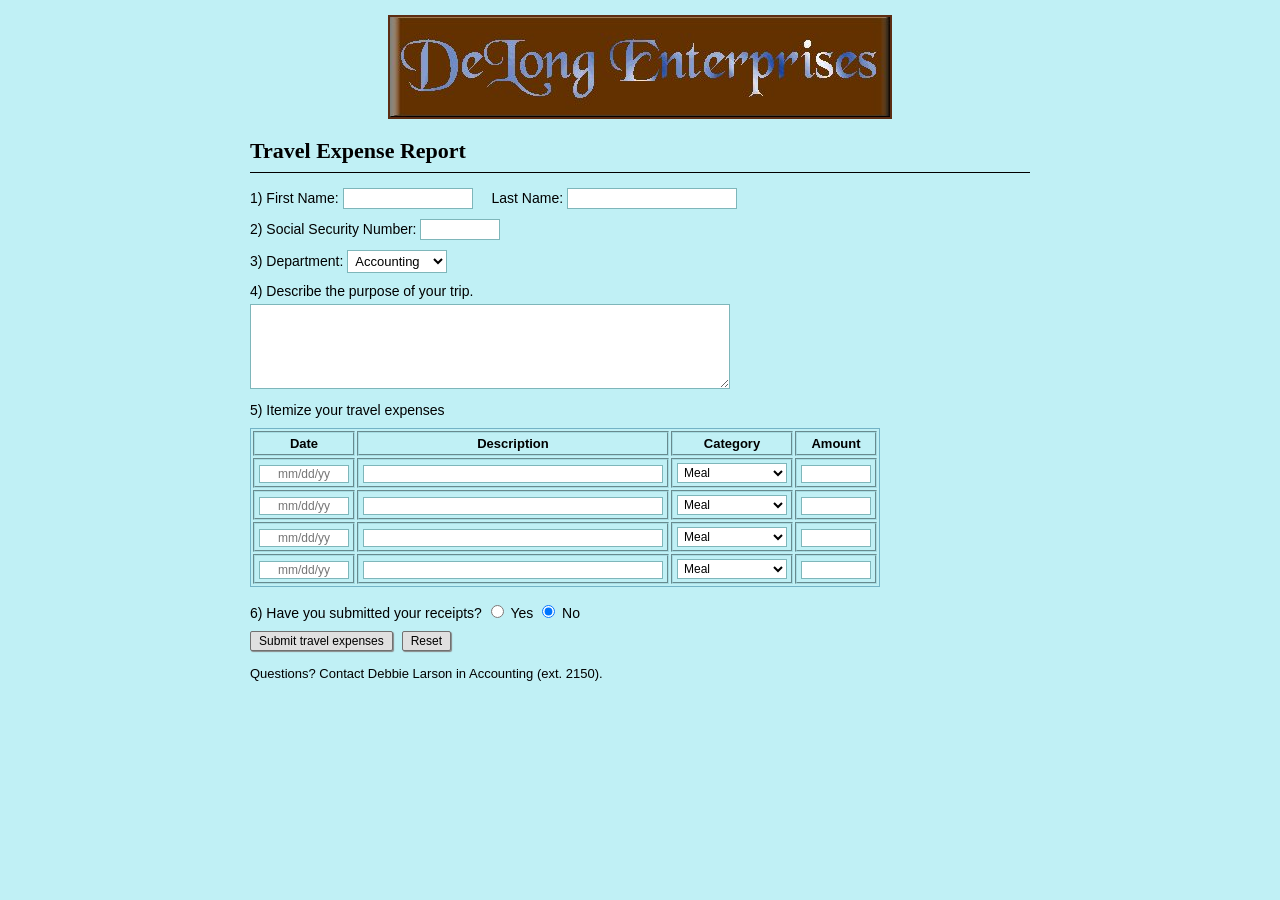
<file: index.html>
<html>
    <head>
        <title>Nguyễn Phan Bảo Hân - K244161782</title>
        <meta http-equiv="refresh" content="0; url=Ex50/TravelExpenseReport.html">
        <style>
            @import url(css/main.css);
        </style>
    </head>
    <body>
        <div id="container">  
        <ul>
        <li> <a href="CV/CV_K244161782_Nguyễn Phan Bảo Hân">HOME</a></li>
        <li> <a href="Ex50/TravelExpenseReport.html">BÀI 50: TRAVEL EXPENSE REPORT</a></li>
        <li> <a href="#">CSS</a>
            <ul>
            <li> <a href="#">CSS CĂN BẢN</a></li>
            <li> <a href="#">GIAO DIỆN VỚI CSS</a></li>
            <li> <a href="#">CSS NÂNG CAO</a></li>
        </ul>
        </li>
        <li> <a href="#">JAVASCRIPT</a>
        <ul>
            <li> <a href="#">LESSON 01</a></li>
            <li> <a href="#">LESSON 02</a></li>
            <li> <a href="#">LESSON 03</a></li>
        </ul>
        </li>
        <li> <a href="#">HTML DOM</a></li>
        <li> <a href="#">NGÔN NGỮ ASP</a></li>


        </ul>

        </div>

    </body>
</html>
</file>
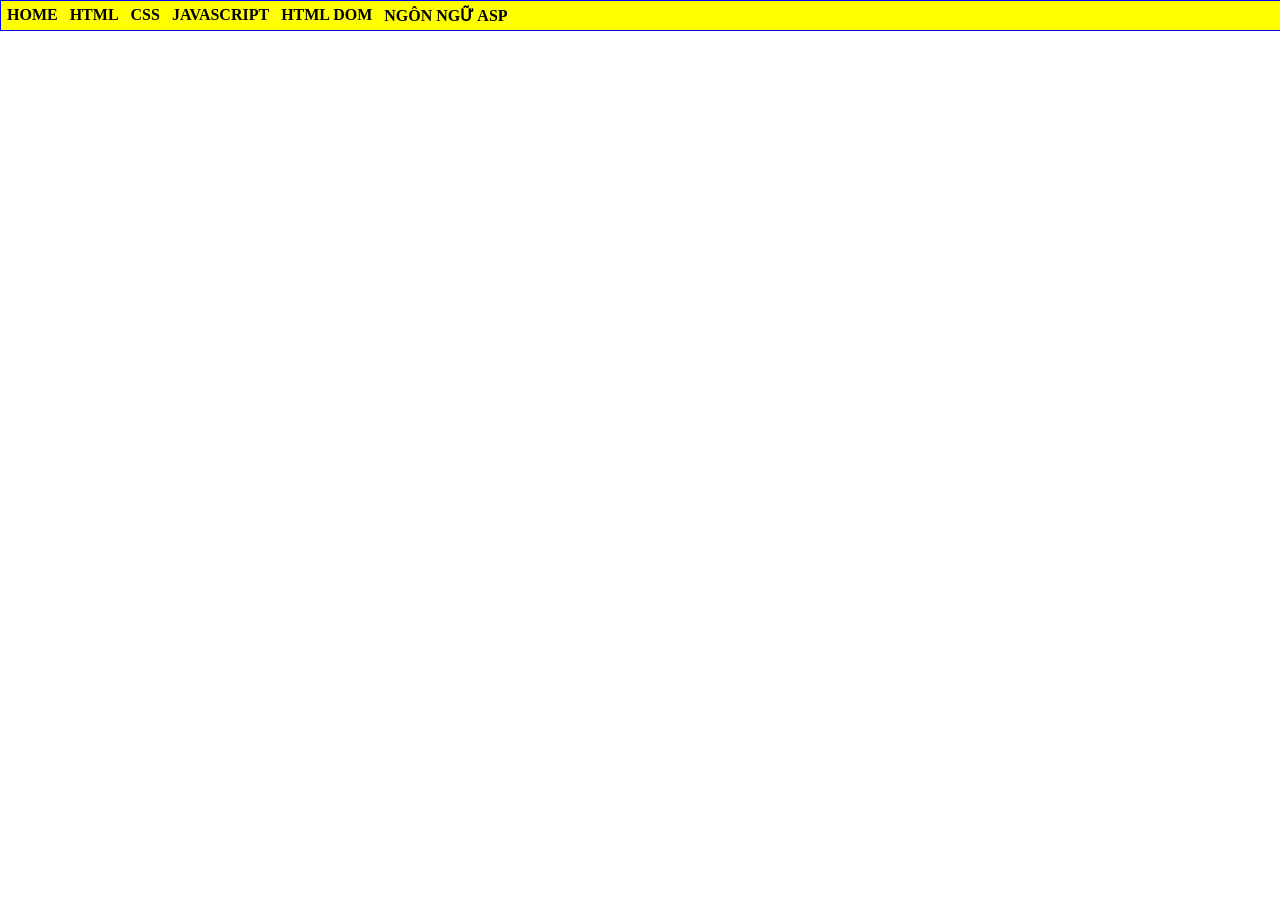
<file: home.html>
<html>
    <head>
        <title>Nguyễn Phan Bảo Hân - K244161782</title>
        <style>
            @import url(css/main.css);
        </style>
    </head>
    <body>
        <div id="container">  
        <ul>
        <li> <a href="#">HOME</a></li>
        <li> <a href="#">HTML</a></li>
        <li> <a href="#">CSS</a>
            <ul>
            <li> <a href="#">CSS CĂN BẢN</a></li>
            <li> <a href="#">GIAO DIỆN VỚI CSS</a></li>
            <li> <a href="#">CSS NÂNG CAO</a></li>
        </ul>
        </li>
        <li> <a href="#">JAVASCRIPT</a>
        <ul>
            <li> <a href="#">LESSON 01</a></li>
            <li> <a href="#">LESSON 02</a></li>
            <li> <a href="#">LESSON 03</a></li>
        </ul>
        </li>
        <li> <a href="#">HTML DOM</a></li>
        <li> <a href="#">NGÔN NGỮ ASP</a></li>


        </ul>

        </div>

    </body>
</html>
</file>
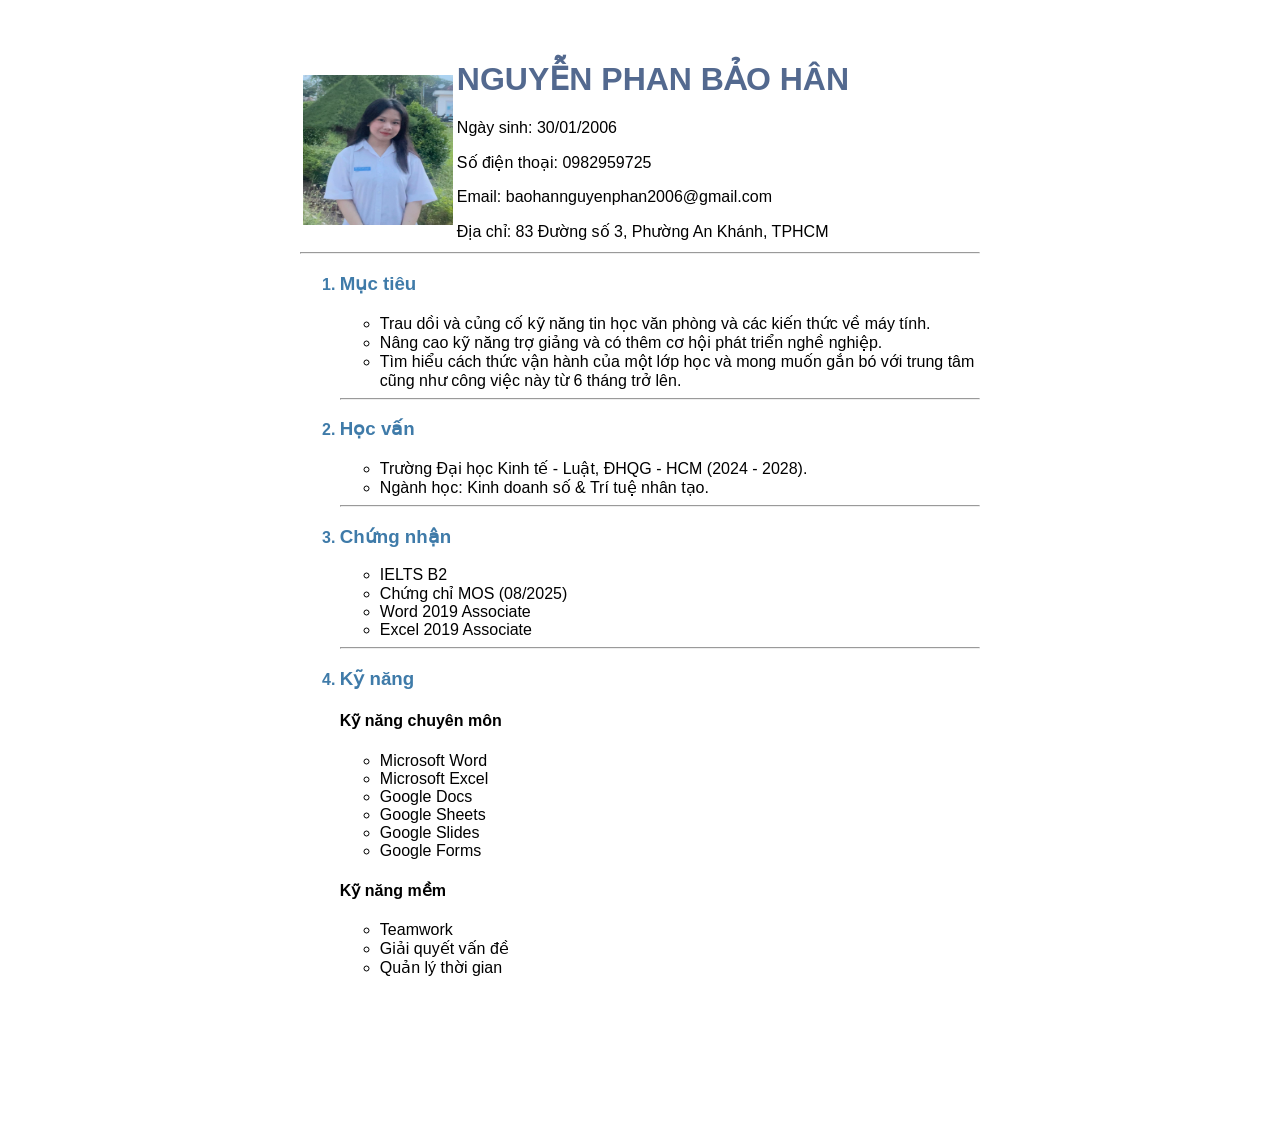
<file: CV/CV_K244161782_Nguyễn Phan Bảo Hân.html>
<html>
    <head>
        <title>My Resume for Teaching Assistant</title>
    </head>

    <body style=" width: 210mm; min-height: 297mm; margin: auto; padding: 15mm; box-sizing: border-box; font-family: Arial;">
<table>
    <tr>
        <td>
            <img
                src="image/Avatar.JPG"
                title="Ảnh cá nhân"
                alt="Không thấy hình"
                height="150"
                width="150"
            />
        </td>
        <td>
            <h1 style="color: #53698f">NGUYỄN PHAN BẢO HÂN</h1>
            <p>Ngày sinh: 30/01/2006</p>
            <p>Số điện thoại: 0982959725</p>
            <p>Email: baohannguyenphan2006@gmail.com</p>
            <p>Địa chỉ: 83 Đường số 3, Phường An Khánh, TPHCM</p>
        </td>
    </tr>
</table>
<hr/>
<ol type="1">
    <li style="color: #3f7ba9; font-weight: bold;">
        <h3 style="color: #3f7ba9">Mục tiêu</h3>
    </li>
        <ul>
            <li>Trau dồi và củng cố kỹ năng tin học văn phòng và các kiến thức về máy tính.</li>
            <li>Nâng cao kỹ năng trợ giảng và có thêm cơ hội phát triển nghề nghiệp.</li>
            <li>Tìm hiểu cách thức vận hành của một lớp học và mong muốn gắn bó với trung tâm cũng như công việc này từ 6 tháng trở lên.</li>
        </ul>
        <hr/>

    <li style="color: #3f7ba9; font-weight: bold;">
        <h3 style="color: #3f7ba9">Học vấn</h3> 
    </li>
        <ul>
            <li>Trường Đại học Kinh tế - Luật, ĐHQG - HCM (2024 - 2028).</li>
            <li>Ngành học: Kinh doanh số & Trí tuệ nhân tạo.</li>
        </ul>
        <hr/>

    <li style="color: #3f7ba9; font-weight: bold;">
        <h3 style="color: #3f7ba9">Chứng nhận</h3>
    </li>
        <ul>
            <li>IELTS B2</li>
            <li>Chứng chỉ MOS (08/2025)</li>
            <li>Word 2019 Associate</li>
            <li>Excel 2019 Associate</li>
        </ul>
        <hr/>

    <li style="color: #3f7ba9; font-weight: bold;">
        <h3 style="color: #3f7ba9">Kỹ năng</h3>
    </li>
        <h4> Kỹ năng chuyên môn </h4>
        <ul>
            <li>Microsoft Word</li>
            <li>Microsoft Excel</li>
            <li>Google Docs</li>
            <li>Google Sheets</li>
            <li>Google Slides</li>
            <li>Google Forms</li>
        </ul>

        <h4> Kỹ năng mềm </h4>
        <ul>
            <li>Teamwork</li>
            <li>Giải quyết vấn đề</li>
            <li>Quản lý thời gian</li>
        </ul>
</ol>
    </body>
</html>
</file>
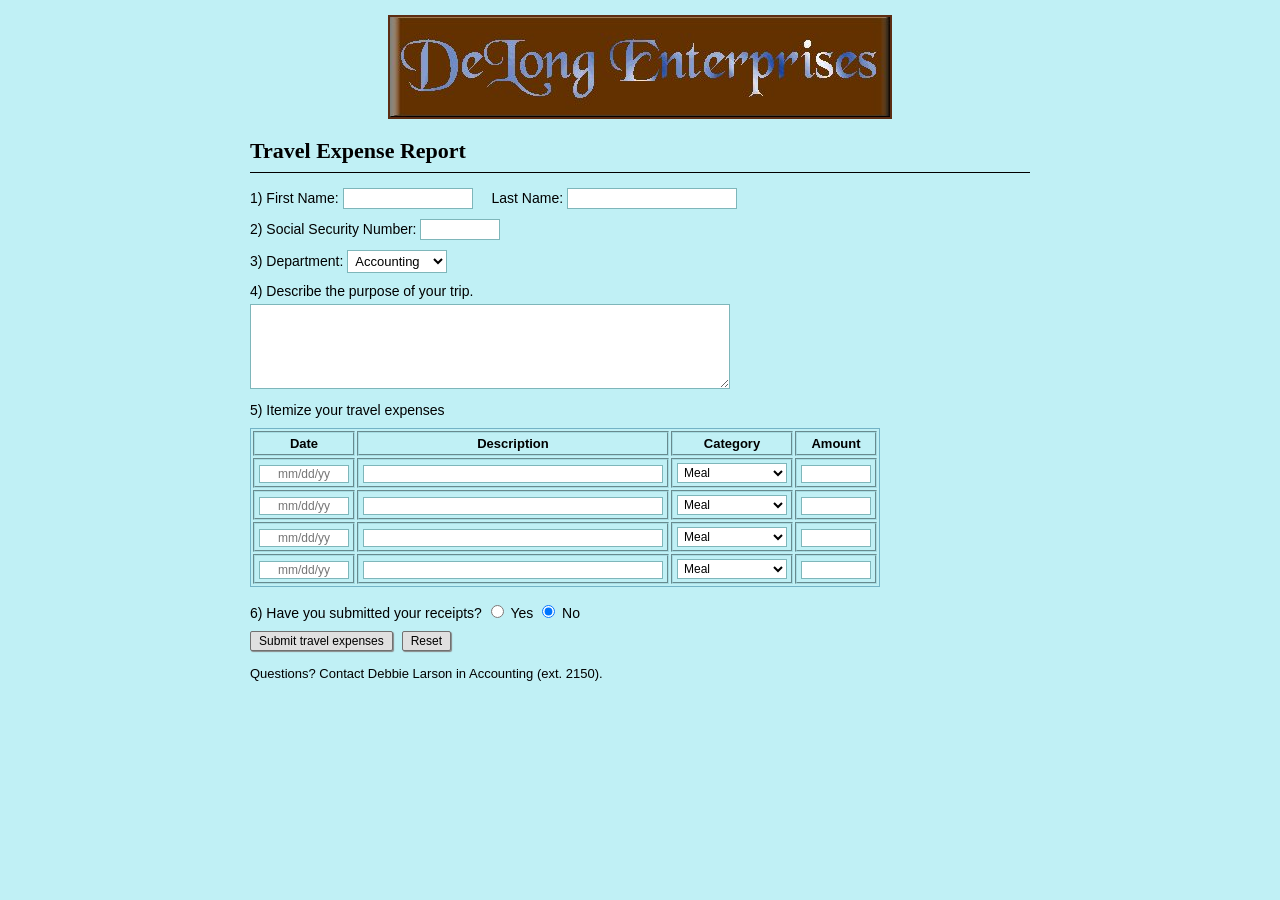
<file: Ex50/TravelExpenseReport.html>
<!DOCTYPE html>
<html>
<head>
    <meta charset="UTF-8"> 
    <title>Bài 50: Travel Expense Report</title>
    <link rel="stylesheet" href="main.css">
</head>

<body>
    <div class="container">
        <div style="text-align: center;", class="logo-box">
            <img src="images/DeLong.jpg">
        </div>

        <h2>Travel Expense Report</h2>
        <hr>

        <form id="travelForm">
            <p>
                1) First Name: <input type="text" id="firstName" required>
                Last Name: <input type="text" id="lastName" required>
            </p>

            <p>
                2) Social Security Number: <input type="text" id="ssn">
            </p>

            <p>
                3) Department: 
                <select id="department">
                    <option value="Accounting">Accounting</option>
                    <option value="Sales">Sales</option>
                    <option value="HR">HR</option>
                    <option value="IT">IT</option>
                </select>
            </p>

            <p>
                4) Describe the purpose of your trip.<br>
                <textarea id="purpose" rows="4" style="width: 70%;"></textarea>
            </p>

            <p>
                5) Itemize your travel expenses
            </p>
            <table class="expense-table">
                <thead>
                    <tr>
                        <th>Date</th>
                        <th>Description</th>
                        <th>Category</th>
                        <th>Amount</th>
                    </tr>
                </thead>
                <tbody>
                    <tr>
                        <td><input type="text" placeholder="mm/dd/yy"></td>
                        <td><input type="text"></td>
                        <td>
                            <select>
                                <option>Meal</option>
                                <option>Game</option>
                                <option>Camping</option>
                                <option>Sleeping</option>
                            </select>
                        </td>
                        <td><input type="text"></td>
                    </tr>
                    <tr>
                        <td><input type="text" placeholder="mm/dd/yy"></td>
                        <td><input type="text"></td>
                        <td>
                            <select>
                                <option>Meal</option>
                                <option>Game</option>
                                <option>Camping</option>
                                <option>Sleeping</option>
                            </select>
                        </td>
                        <td><input type="text"></td>
                    </tr>
                    <tr>
                        <td><input type="text" placeholder="mm/dd/yy"></td>
                        <td><input type="text"></td>
                        <td>
                            <select>
                                <option>Meal</option>
                                <option>Game</option>
                                <option>Camping</option>
                                <option>Sleeping</option>
                            </select>
                        </td>
                        <td><input type="text"></td>
                    </tr>
                    <tr>
                        <td><input type="text" placeholder="mm/dd/yy"></td>
                        <td><input type="text"></td>
                        <td>
                            <select>
                                <option>Meal</option>
                                <option>Game</option>
                                <option>Camping</option>
                                <option>Sleeping</option>
                            </select>
                        </td>
                        <td><input type="text"></td>
                    </tr>
                </tbody>
            </table>

            <p>
                6) Have you submitted your receipts?
                <input type="radio" name="receipts" value="Yes"> Yes
                <input type="radio" name="receipts" value="No" checked> No
            </p>

            <p>
                <button type="submit">Submit travel expenses</button>
                <button type="reset">Reset</button>
            </p>

            <p class="contact">
                Questions? Contact Debbie Larson in Accounting (ext. 2150).
            </p>
        </form>
    </div>

    <script>
        document.getElementById('travelForm').addEventListener('submit', function(e)
        {
            e.preventDefault();
            alert('Gửi báo cáo thành công!');
        });
    </script>
</body>
</html>
</file>
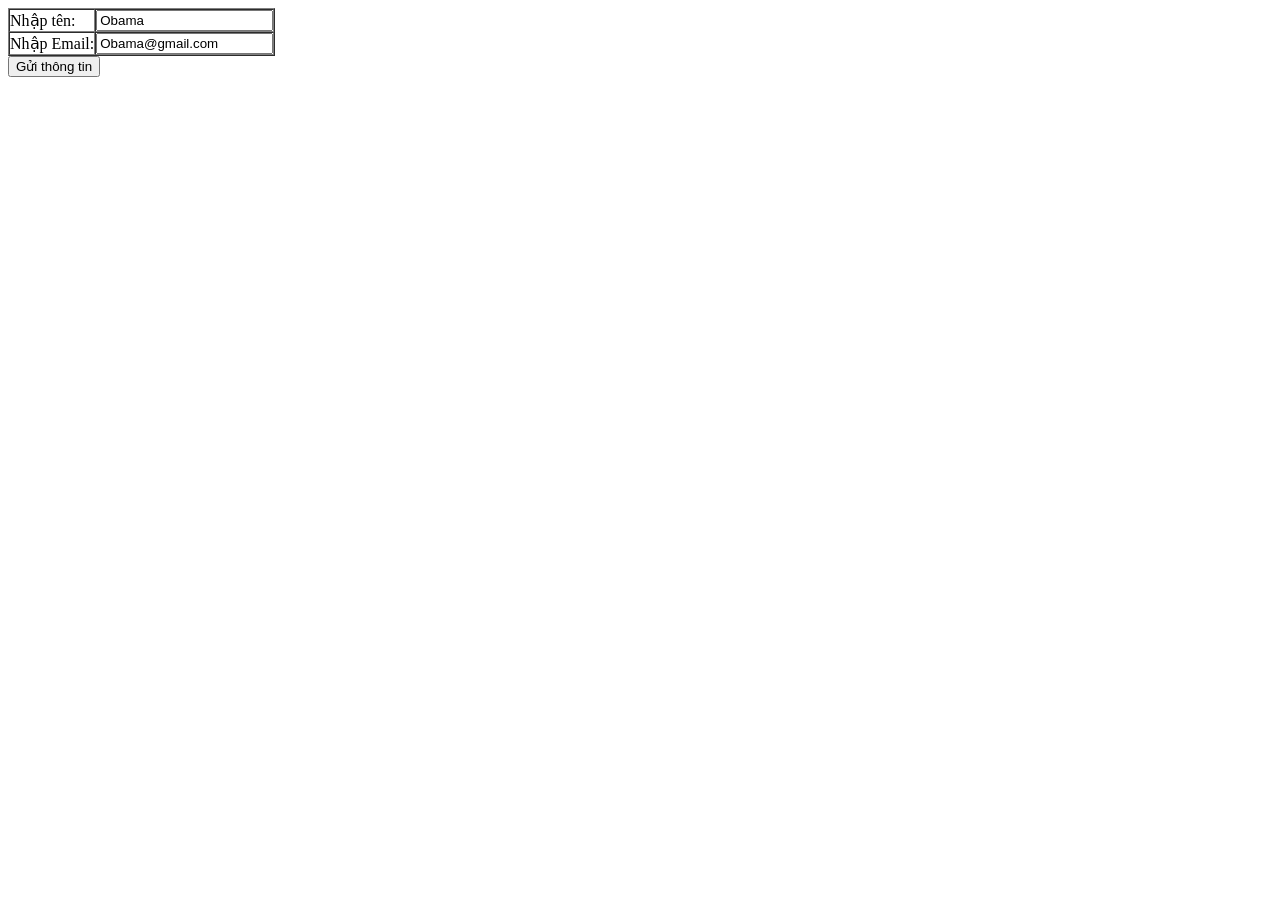
<file: LearnForm/ClientGet.html>
<html>
    <head>
        <title>Server</title>
    </head>
    <body>
        
        <form action="ServerGet.html" method="get">
            <table border="1" cellpadding="0" cellspacing="0">
                <tr>
                    <td>Nhập tên:</td>
                    <td><input type="text" value="Obama" name="txtten"</td>
                </tr>
                <tr>
                    <td>Nhập Email:</td>
                    <td><input type="email" value="Obama@gmail.com" name="txtemail"/></td>
                </tr>
            </table>
            <input type="submit" value="Gửi thông tin"/>

        </form>
    </body>
</html>
</file>
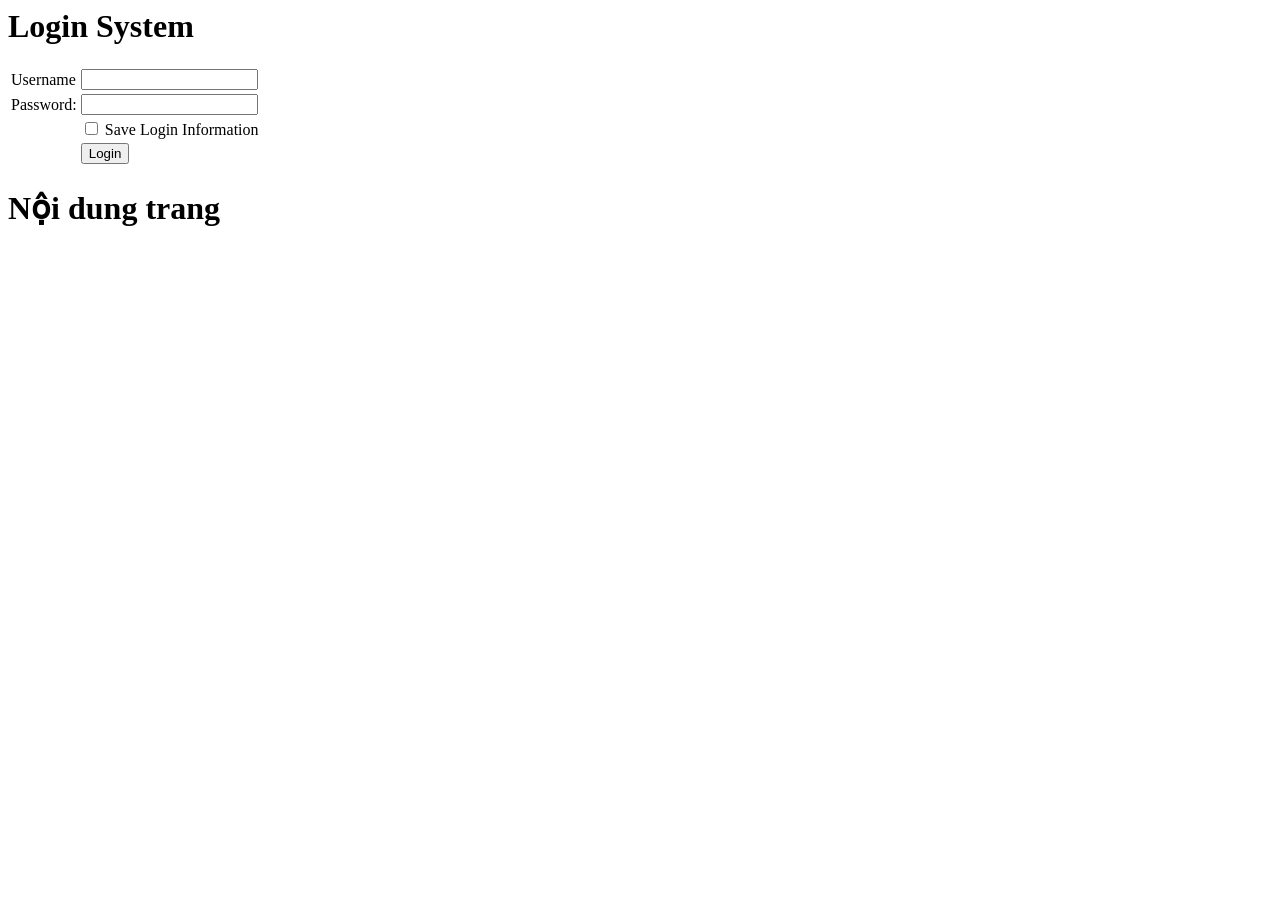
<file: LearnForm/login.html>
<html>
    <head>
        <title>Login System</title>
    </head>
    <body>
        <form
            action="http://tranduythanh.com/process.html"
            method="get"
        >
            <h1>Login System</h1>
            <table>
                <tr>
                    <td>
                        <label for="username">Username</label>
                    </td>
                    <td><input type="text" name="username" id="username"></input></td>
                </tr>
                <tr>
                    <td>
                        <label for="password">Password</label>:
                    </td>
                    <td><input type="password" name="password" id="password"></td>
                </tr>
                <tr>
                    <td>&nbsp;</td>
                    <td>
                        <input type="checkbox" name="saveinfor" id="saveinfor"/>
                        Save Login Information 
                    </td>
                </tr>
                <tr>
                    <td>&nbsp;</td>
                    <td><input type="submit" value="Login"></td>
                </tr>
            </table>
        </form>
        <h1>Nội dung trang</h1>
    </body>
</html>
</file>
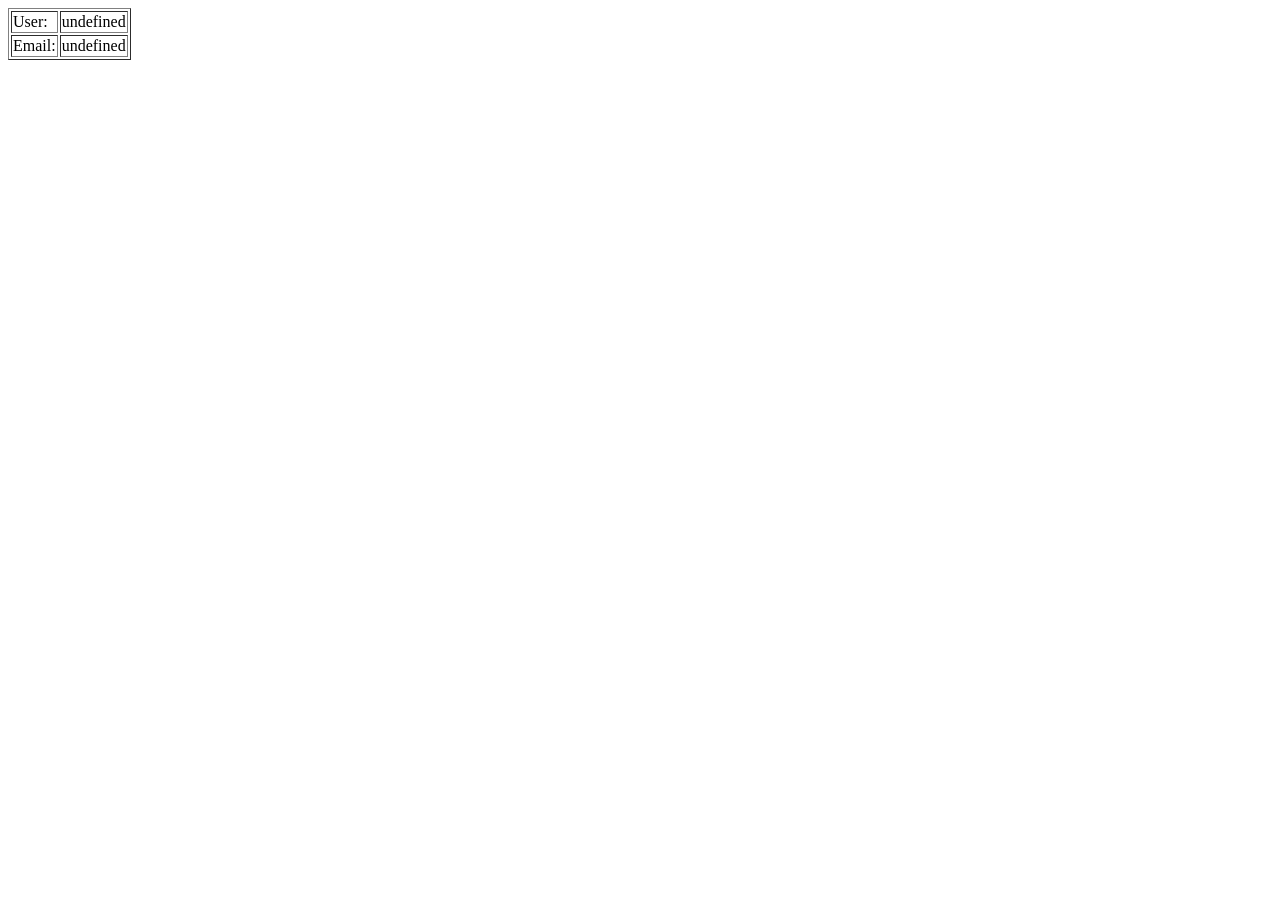
<file: LearnForm/ServerGet.html>
<html>
    <head>
        <meta charset="UTF-8"/>
        <title>Server</title>
        <script>
            function getUrlVars() {
                var vars = {};
                var parts = window.location.href.replace(/[/&]+([^=&]+)=([^&]*)/gi,
                    function (m, key, value) {
                    vars[key] = value;
                    });
                    return vars;
            }
            var ten = unescape(getUrlVars()["txtten"]);
            var email = unescape(getUrlVars()["txtemail"]);
        </script>
    </head>
    <body>
        <form>
            <table border="1">
                <tr>
                    <td>User:</td>
                    <td id="iduser"></td>
                </tr>
                <tr>
                    <td>Email:</td>
                    <td id="idemail"></td>
                </tr>
            </table>
        </form>
        <script>
            document.getElementById("iduser").innerHTML = ten
            document.getElementById("idemail").innerHTML = email
        </script>
    </body>
</html>
</file>
<file: Ex50/main.css>
body 
{
    font-family: Arial, Helvetica, sans-serif;
    background-color: #c0f0f5; 
    margin: 0;
    padding: 15px;
    color: #000000;
}

.container 
{
    max-width: 780px;
    margin: 0 auto;
    background-color: #c0f0f5;
}

.logo-box 
{
    text-align: center;
    margin-bottom: 10px;
}

.logo-box img 
{
    max-width: 100%;
    height: auto;
    border: 2px solid #5c2d13; 
}

h2 
{
    font-family: "Times New Roman", Times, serif;
    font-size: 22px;
    font-weight: bold;
    color: #000000;
    margin-top: 15px;
    margin-bottom: 5px;
}

hr 
{
    border: 0;
    border-top: 1px solid black;
    margin-bottom: 15px;
}

p 
{
    font-size: 14px;
    margin-top: 10px;
    margin-bottom: 10px;
    color: #000000;
}

input[type="text"], 
select, 
textarea 
{
    font-family: Arial, sans-serif;
    font-size: 13px;
    border: 1px solid #7eb6ba;
    background-color: #ffffff;
    padding: 2px 3px;
    box-sizing: border-box;
}

#firstName 
{
    width: 130px;
    margin-right: 15px;
}

#lastName 
{
    width: 170px;
}

#ssn 
{
    width: 80px;
}

#department 
{
    width: 100px;
}

#purpose 
{
    width: 480px !important; 
    max-width: 100%;
    height: 85px;
    margin-top: 5px;
    resize: vertical;
}

.expense-table 
{
    border-collapse: separate; 
    border-spacing: 2px;       
    background-color: #c0f0f5;
    border: 1px solid #73b3c6;
    margin-top: 5px;
    margin-bottom: 15px;
}

.expense-table th,
.expense-table td 
{
    border: 2px groove #a6dce2; 
    background-color: #c0f0f5;
    padding: 3px 4px;
    text-align: center;
    vertical-align: middle;
}

.expense-table th 
{
    font-weight: bold;
    font-size: 13px;
    color: #000000;
}

.expense-table th:nth-child(1) { width: 90px; }   
.expense-table th:nth-child(2) { width: 300px; }  
.expense-table th:nth-child(3) { width: 110px; }  
.expense-table th:nth-child(4) { width: 70px; }   

.expense-table td input[type="text"],
.expense-table td select 
{
    width: 100%;
    border: 1px solid #7eb6ba;
    background-color: #ffffff;
    font-size: 12px;
    padding: 1px 2px;
}

.expense-table td:nth-child(1) input 
{
    text-align: center; 
}

.expense-table td:nth-child(4) input 
{
    text-align: right;  
}

button 
{
    background-color: #e0e0e0;
    color: #000000;
    border: 1px solid #707070;
    border-radius: 2px;
    padding: 2px 8px;
    font-size: 12px;
    cursor: pointer;
    margin-right: 5px;
    box-shadow: 1px 1px 1px #888888; 
}

button:active 
{
    background-color: #cccccc;
    box-shadow: none;
}

p.contact 
{
    font-size: 13px;
    color: #000000;
    margin-top: 15px;
}
</file>
